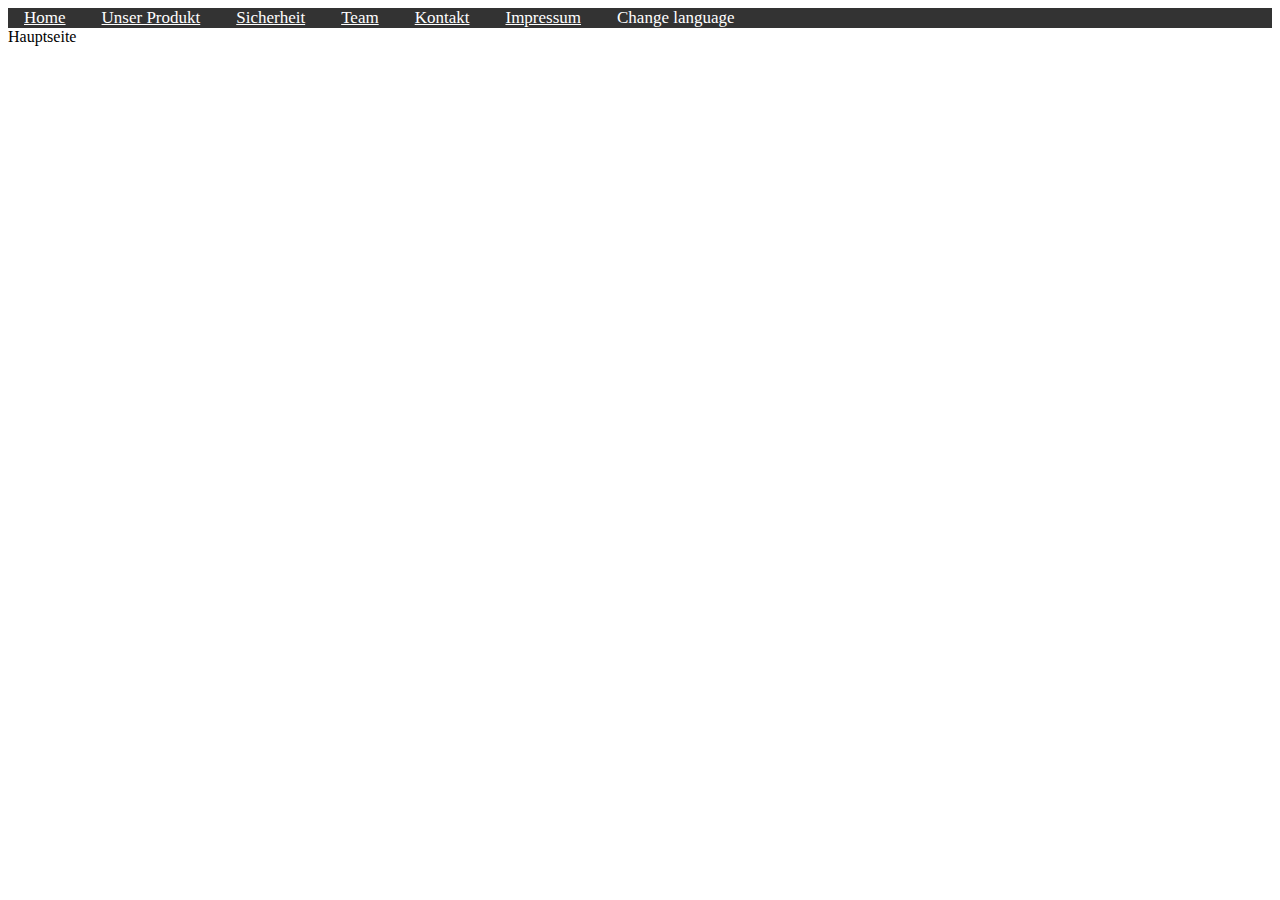
<file: index.html>
<!DOCTYPE html>
<head>
	<meta charset="UTF-8">
	<title>SafeSign</title>
	
	<link href="style.css" type="text/css" rel="stylesheet" >
</head>
<body>
	<!-- This is the outline for the navbar, used to navigate between different parts of the website -->
	<div class="topnav">
		<a href="">Home</a>
		<a href="./Produkt/">Unser Produkt</a>
		<a href="./Sicherheit/">Sicherheit</a>
		<a href="./Team/">Team</a>
		<a href="./Kontakt/">Kontakt</a>
		<a href="./Impressum/">Impressum</a>
		<a style="text-align: right;">Change language</a>
	</div>
	<a> Hauptseite </a>
</body>
</file>
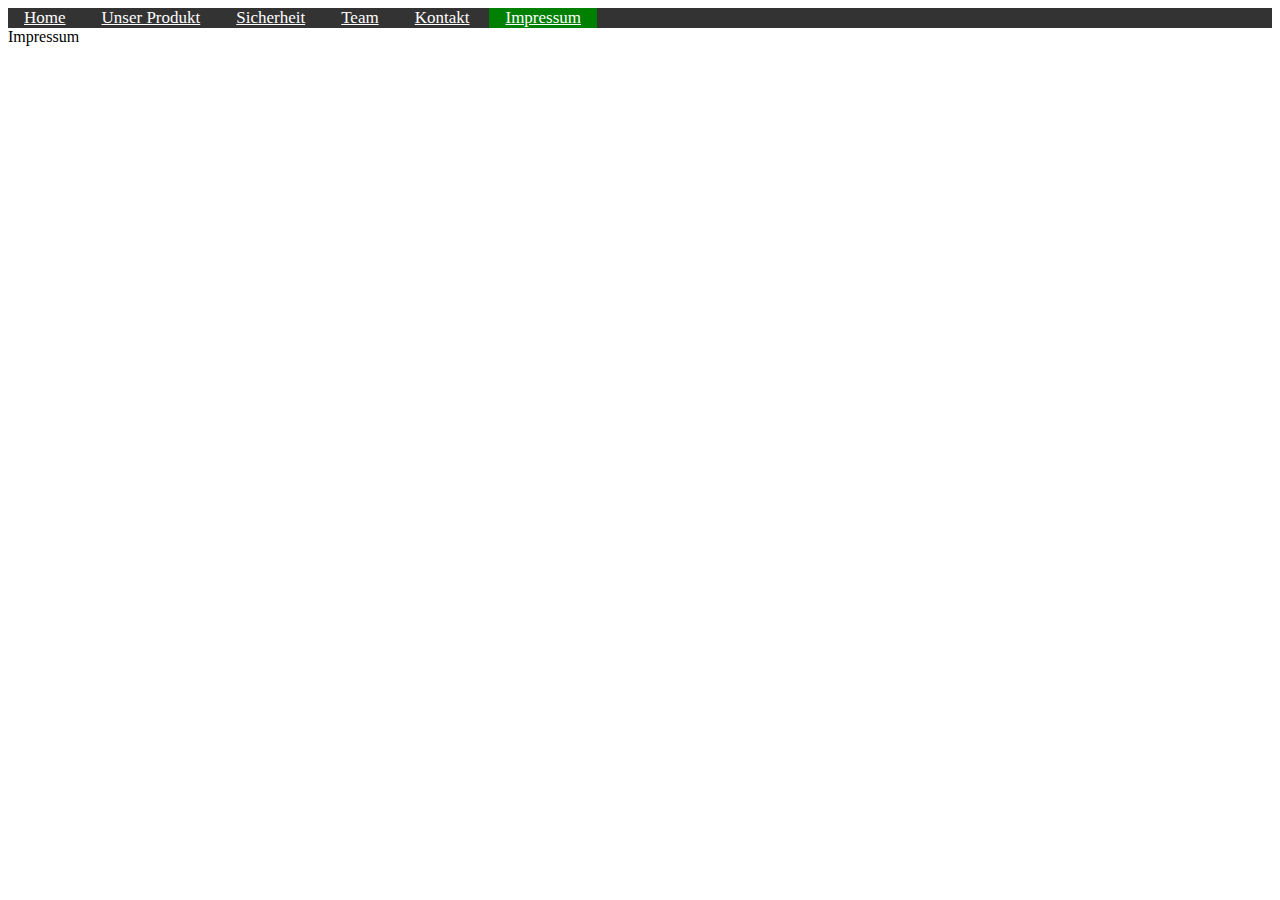
<file: Impressum/index.html>
<!DOCTYPE html>
<head>
	<meta charset="UTF-8">
	<title>SafeSign</title>
	
	<link href="style.css" type="text/css" rel="stylesheet" >
</head>
<body>
	<!-- This is the outline for the navbar, used to navigate between different parts of the website -->
	<div class="topnav">
		<a href="../">Home</a>
		<a href="../Produkt/">Unser Produkt</a>
		<a href="../Sicherheit/">Sicherheit</a>
		<a href="../Team/">Team</a>
		<a href="../Kontakt/">Kontakt</a>
		<a href="../Impressum/" style=background-color:green;>Impressum</a>
	</div>
	<a> Impressum </a>
</body>
</file>
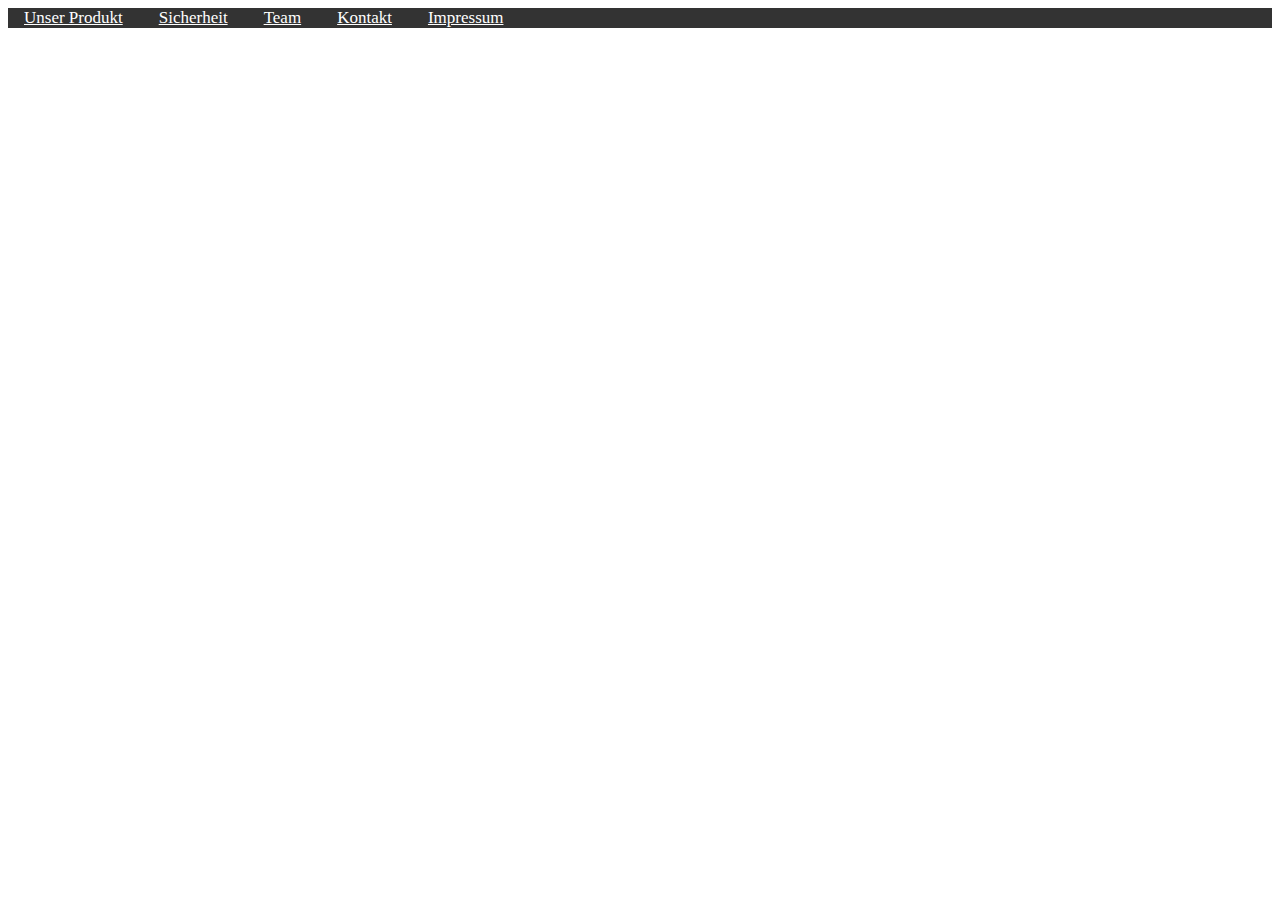
<file: main/index.html>
<!DOCTYPE html>
<head>
	<meta charset="UTF-8">
	<title>SafeSign</title>
	
	<link href="style.css" type="text/css" rel="stylesheet" />
</head>
<body>
	<!-- This is the outlier for the navbar, used to navigate between different parts of the website -->
	<div class="topnav">
		<a href="">Unser Produkt</a>
		<a href="">Sicherheit</a>
		<a href="">Team</a>
		<a href="">Kontakt</a>
		<a href="">Impressum</a>
	</div>
</body>
</file>
<file: style.css>
.topnav {
    background-color: #333;
    overflow: hidden;
}

.topnav a {
    padding: 14px 16px;
    font-size: 17px;
    color: #fff;
}

.topnav a:hover {
    background-color: grey;
}

.form-inline {
    display: inline;
}

/* Gesamtes Programm von Felix Ritter
</file>
<file: Impressum/style.css>
.topnav {
    background-color: #333;
    overflow: hidden;
}

.topnav a {
    padding: 14px 16px;
    font-size: 17px;
    color: #fff;
}

.topnav a:hover {
    background-color: grey;
}

.form-inline {
    display: inline;
}

/* <!-- Gesamtes Programm von Felix Ritter -->
</file>
<file: main/style.css>
.topnav {
    background-color: #333;
    overflow: hidden;
}

.topnav a {
    padding: 14px 16px;
    font-size: 17px;
    color: #fff;
}

.topnav a:hover {
    background-color: grey;
}
</file>
